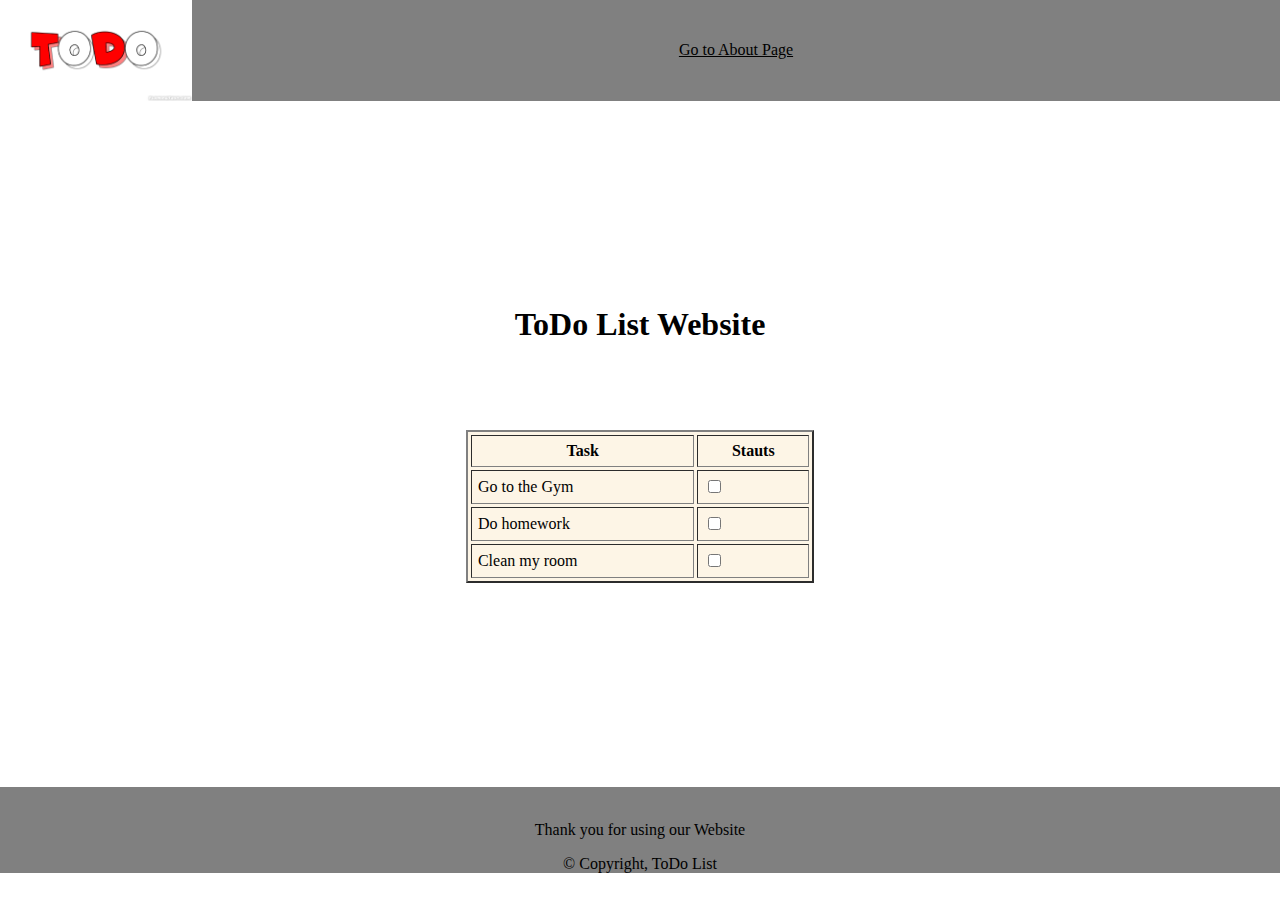
<file: index.html>
<!DOCTYPE html>
<html lang="en">
<head>
    <meta charset="UTF-8">
    <meta http-equiv="X-UA-Compatible" content="IE=edge">
    <meta name="viewport" content="width=device-width, initial-scale=1.0">
    <title>ToDo List</title>
</head>
<link rel="stylesheet" href="./style/index.css">
<body>
    <header>
        <img class="logo" src="assets/Todo-Logo1.png" alt="LOGO" >
        <nav >
            <a href="about.html">Go to About Page</a>
        </nav>
        
         
    </header>
    
    <main>
        <h1 align="center">ToDo List Website</h1>
        <table border="2" align="center" cellspacing="3" cellpadding="6">
            <tr>
            <th>Task</td>
            <th>Stauts</td>
            </tr>
            <tr>
            <td>Go to the Gym</td>
            <td ><input type="checkbox" ></td>
            </tr>
            <tr>
            <td>Do homework</td>
            <td ><input type="checkbox" ></td>
            </tr>
            <tr>
            <td>Clean my room</td>
            <td ><input type="checkbox" ></td>
            </tr>
            </table>

    </main>
    <footer>
        <br>
        <p align="center">Thank you for using our Website</p>
        <p align="center">&copy; Copyright, ToDo List</p>

    </footer>
</body>
</html>
</file>
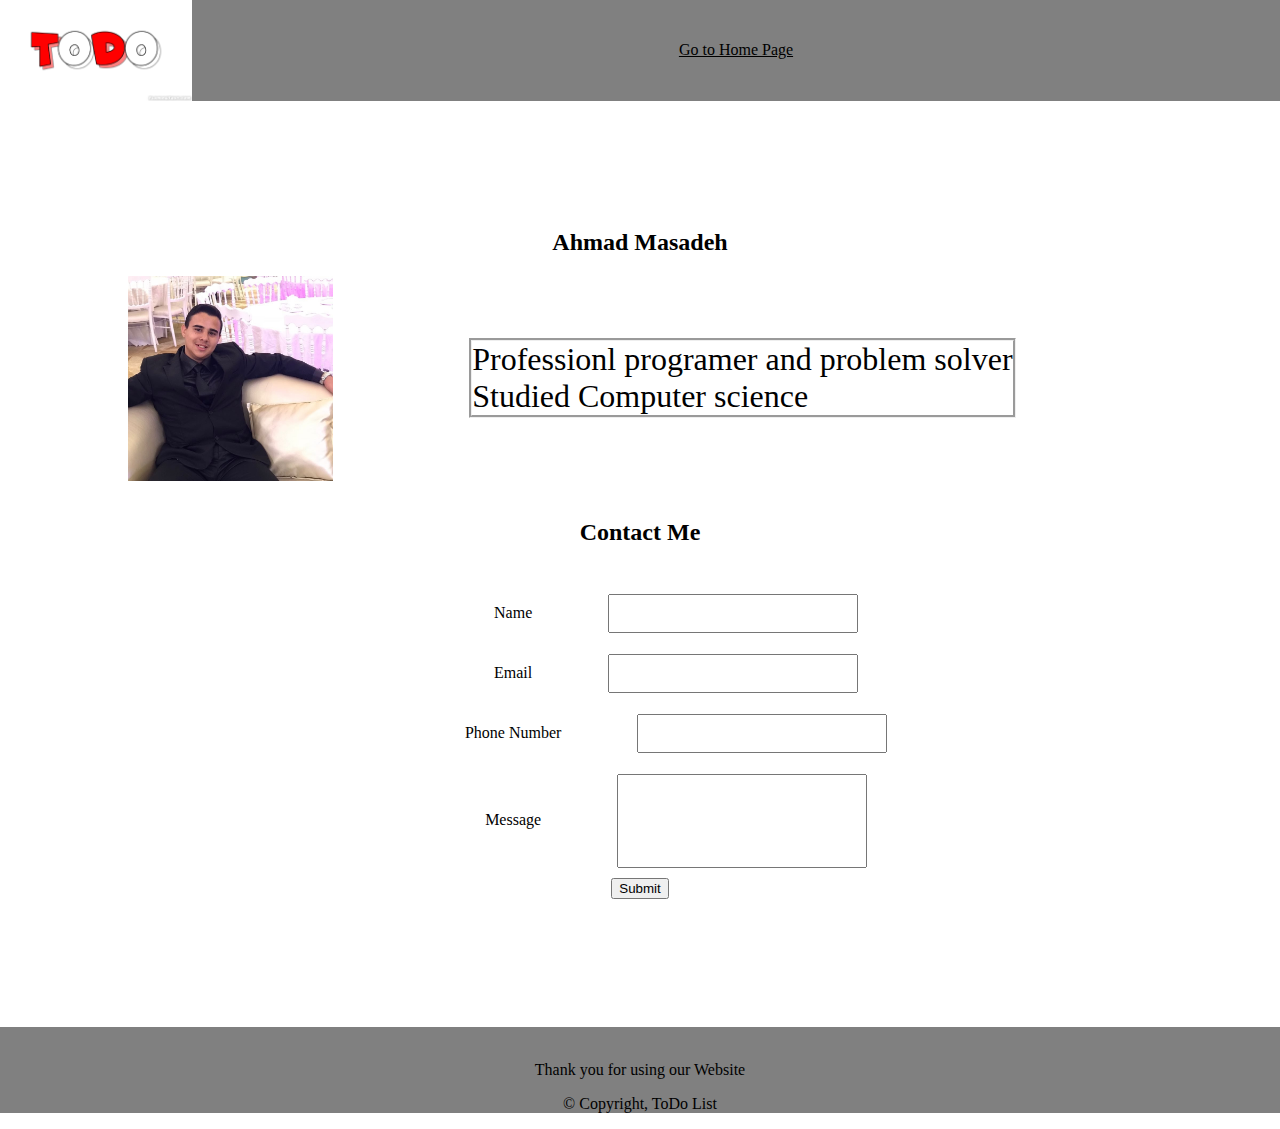
<file: about.html>
<!DOCTYPE html>
<html lang="en">
<head>
    <meta charset="UTF-8">
    <meta http-equiv="X-UA-Compatible" content="IE=edge">
    <meta name="viewport" content="width=device-width, initial-scale=1.0">
    <title>About</title>
</head>
<link rel="stylesheet" href="./style/about.css">
<body>
    <header>
        <img class="logo" src="assets/Todo-Logo1.png" alt="LOGO" >
        <nav >
            <a href="index.html">Go to Home Page</a>
        </nav>
        
         
    </header>
    <main>
        <h2 align="center">Ahmad Masadeh</h2>
        <section>
            <img src="assets/photo.jpg" alt="Photo" align="left">
            <p> Professionl programer and problem solver <br>Studied Computer science</p><br>
        </section>
        <form align="center" action="">
            <br>
            <h2>Contact Me</h2>
            <br>
            <label for="">Name </label>
            <input type="text">
            <br>
            <label for="">Email</label>
            <input type="text">
            <br>
            <label for="">Phone Number</label>
            <input type="text">
            <br>
            <label for="" >Message</label>
            <input type="text" class="m">
            <br>
            <input type="submit">

        </form>

    </main>
    <footer>
        <br>
        <p align="center">Thank you for using our Website</p>
        <p align="center">&copy; Copyright, ToDo List</p>

    </footer>
</body>
</html>
</file>
<file: style/index.css>
body{
    
    margin: auto;
}
header{
    background-color: gray;
    display:flex;
    align-items: center;
    justify-content: space-between;
    
    
    
    
}
footer{
    background-color: gray;
    
}
.logo{
    width: 15%;

    

}
nav{
    margin-left: auto;
    margin-right: auto;
    font: ;
    
     
}
nav a {
    color: black;
}
table{
    background-color: oldlace;
    width: 40%;
}

main{
    margin: 16%;
}
main h1{
    margin: 10%;
}
</file>
<file: style/about.css>
body{
    
    margin: auto;
}
header{
    background-color: gray;
    display:flex;
    align-items: center;
    justify-content: space-between;
    
    
    
    
}
footer{
    background-color: gray;
    
}
.logo{
    width: 15%;

    

}
nav{
    margin-left: auto;
    margin-right: auto;
    font: ;
    
     
}
main{
    margin: 10%;
}
nav a {
    color: black;
}
section{
    display:flex;
    align-items: center;
    justify-content: space-between;

}
section p{
    border-style: groove;
    
    font-size: 200%;
    
}
form label{
    margin: 7%;  

}
input[type=text]{
    width: 20%;
    padding: 1% 2%;
    margin: 1% 0;
    
}
form{
    display:
}
.m{

    height: 70px;
    
}

section img{
    width: 20%;
}
</file>
